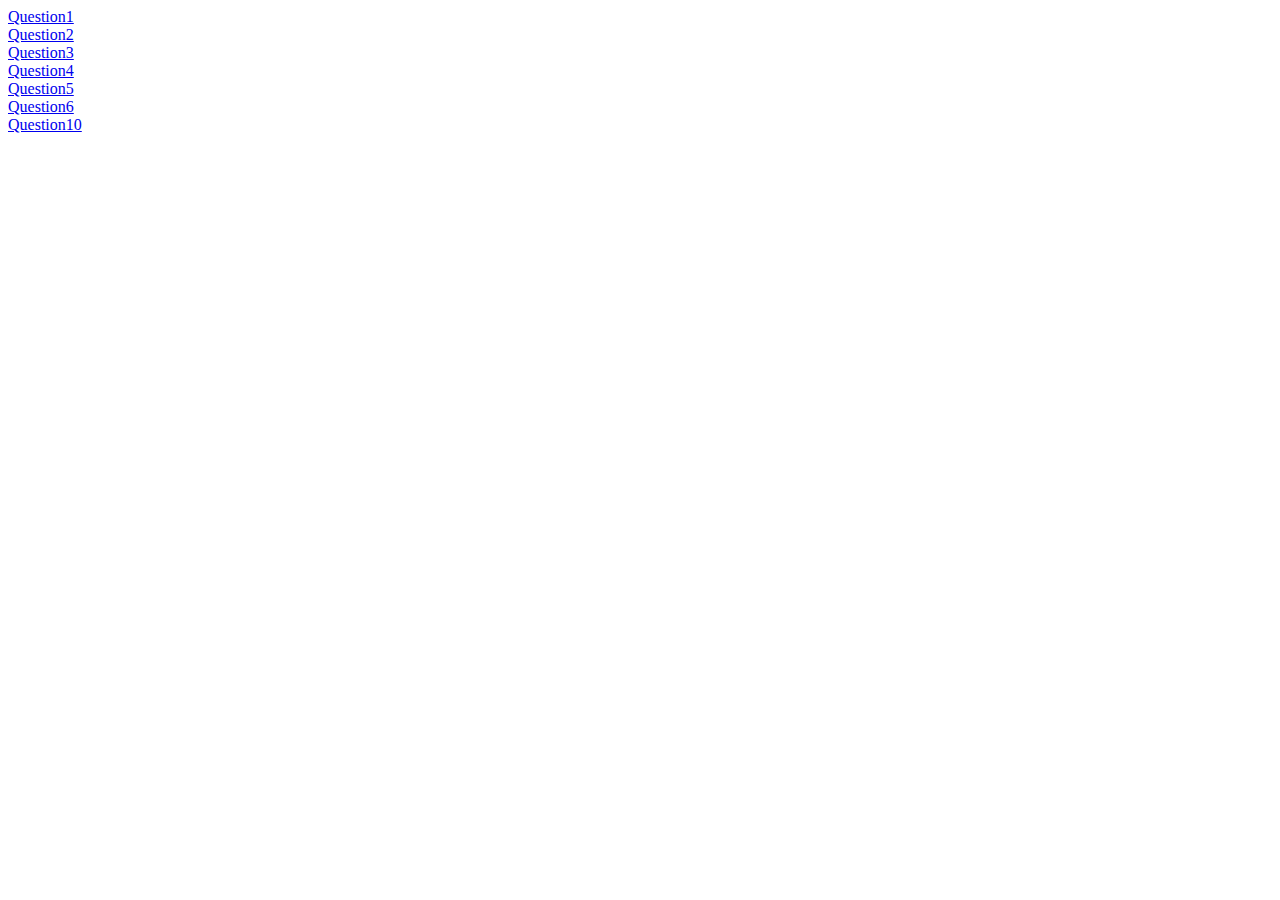
<file: index.html>
<!DOCTYPE html>
<html lang="en">
<head>
    <meta charset="UTF-8">
    <meta http-equiv="X-UA-Compatible" content="IE=edge">
    <meta name="viewport" content="width=device-width, initial-scale=1.0">
    <title>Document</title>
    <a href="1.index.html">Question1</a><br>
    <a href="2.index.html">Question2</a><br>
    <a href="3.index.html">Question3</a><br>
    <a href="4.index.html">Question4</a><br>
    <a href="5.index.html">Question5</a><br>
    <a href="6.index.html">Question6</a><br>
    <a href="10.index.html">Question10</a><br>
</head>
<body>
    
</body>
</html>
</file>
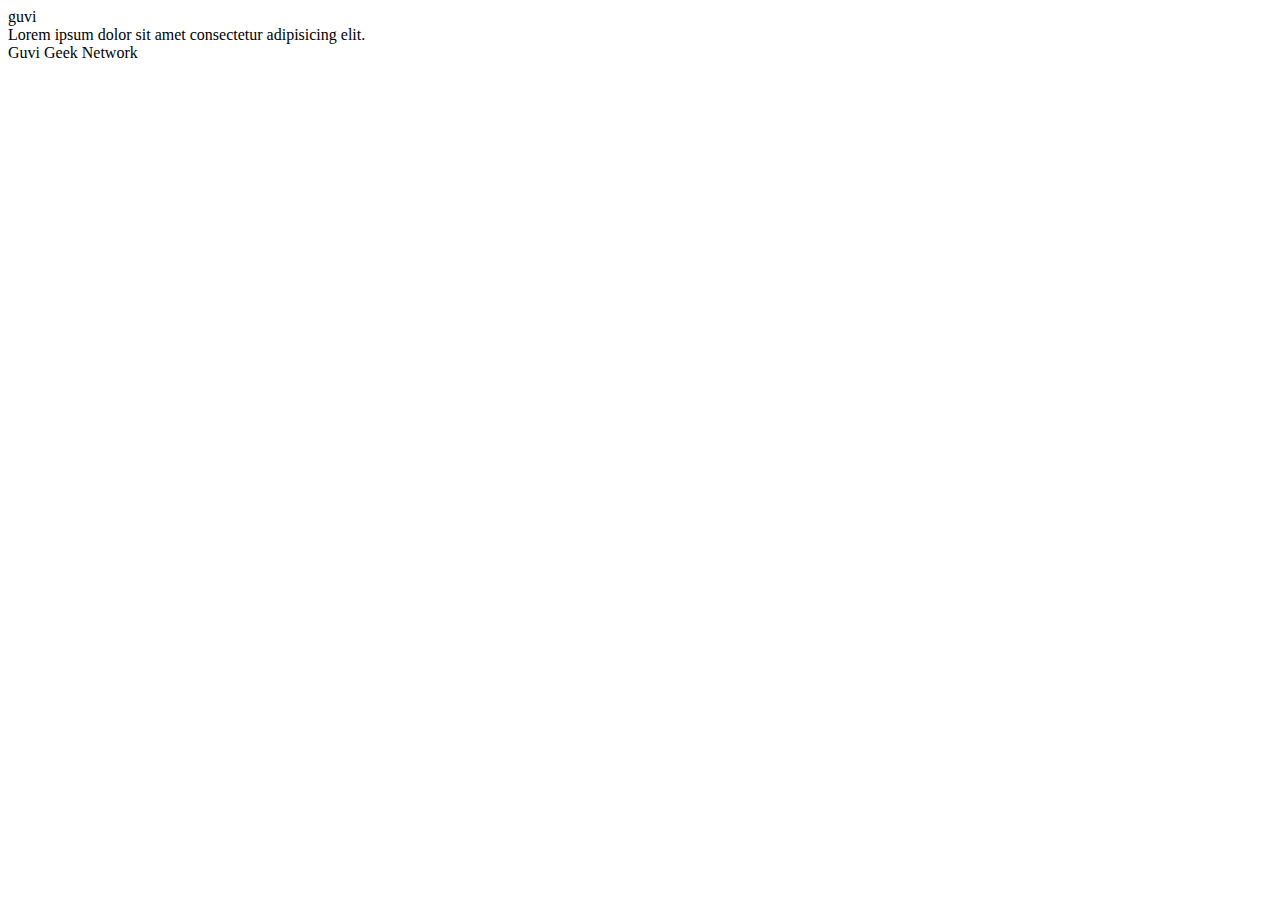
<file: 1.index.html>
<html lang="en">
    <head>
        <title>Document
            
        </title>
    </head>
    <body>
        guvi
    </body>
    <div>
        Lorem ipsum dolor sit amet consectetur adipisicing elit.
        <div>
            <div>
                Guvi Geek Network
            </div>

        </body>
    </html>
</file>
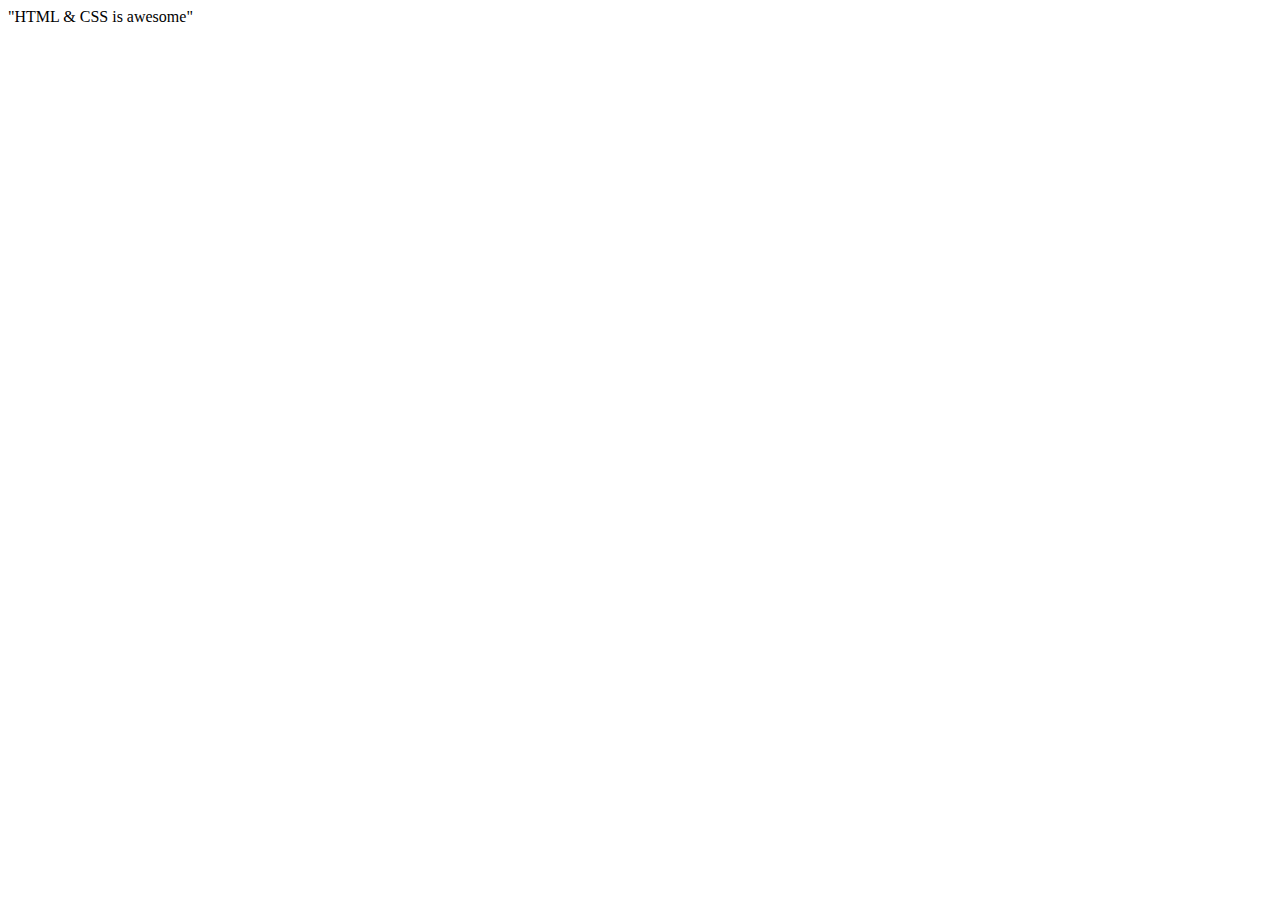
<file: 10.index.html>
<!DOCTYPE html>
<html lang="en">
<head>
    <meta charset="UTF-8">
    <meta http-equiv="X-UA-Compatible" content="IE=edge">
    <meta name="viewport" content="width=device-width, initial-scale=1.0">
    <title>Document</title>
</head>
<body>
    <li>"HTML & CSS is awesome"</li>
</body>
</html>
</file>
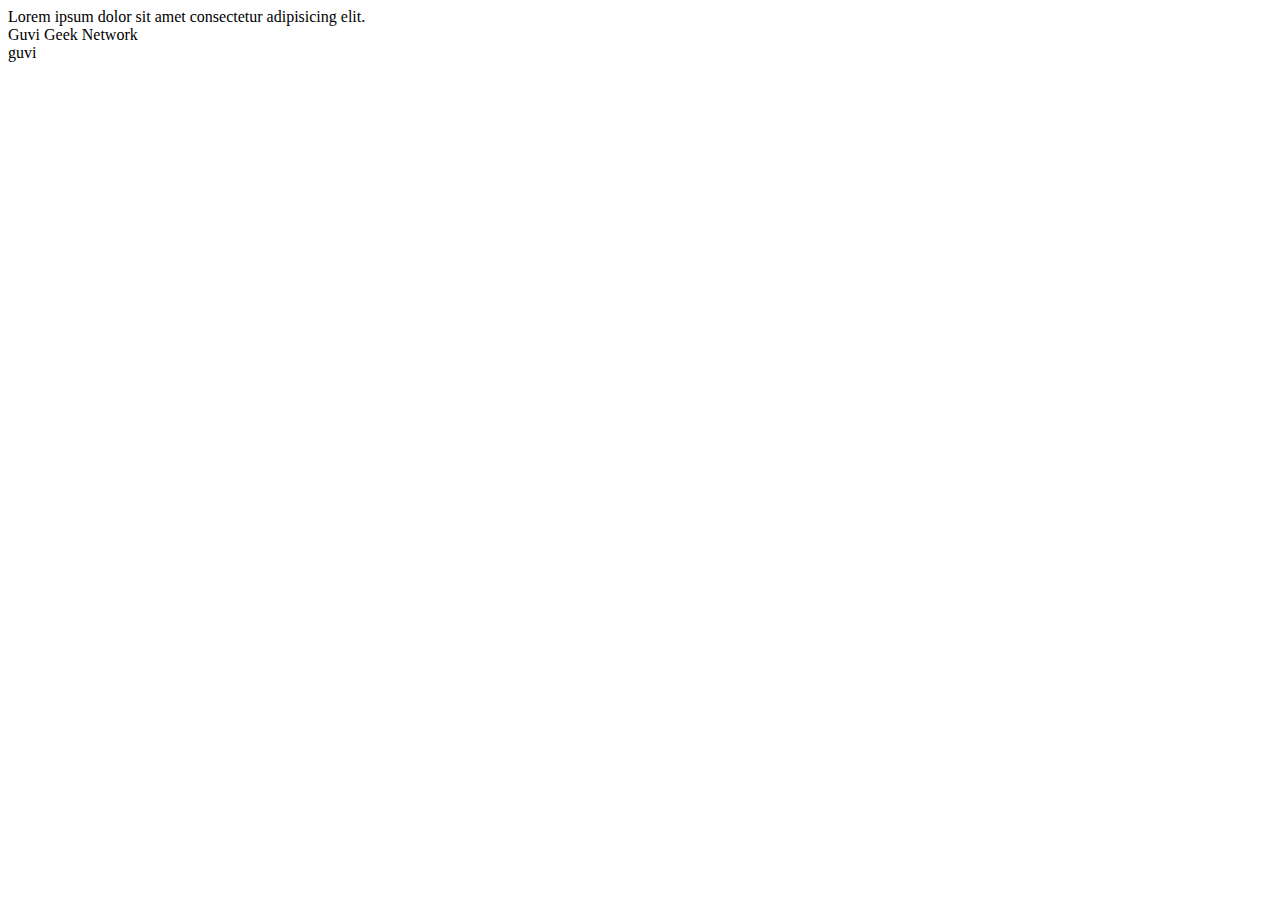
<file: 2.index.html>
<html lang="en">
    <head>
        <title>Document
            
            </title>
    </head>
    <div>
        Lorem ipsum dolor sit amet consectetur adipisicing elit.
        <div>
            <div>
                Guvi Geek Network
            </div>
            <body>
                guvi
        </body>
    </html>
</file>
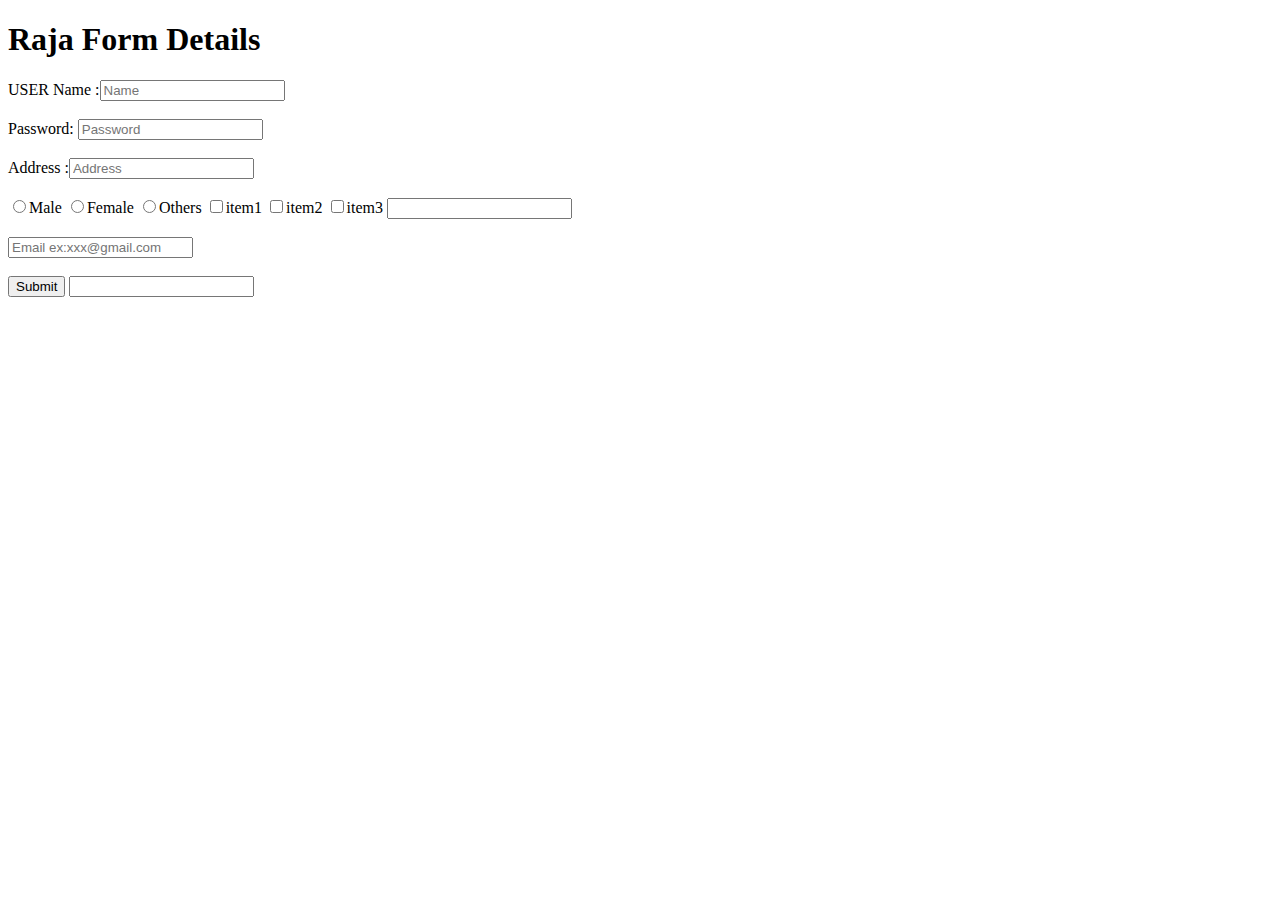
<file: 3.index.html>
<!DOCTYPE html>
<html lang="en">
<head>
    <meta charset="UTF-8">
    <meta http-equiv="X-UA-Compatible" content="IE=edge">
    <meta name="viewport" content="width=device-width, initial-scale=1.0">
    <title>Form</title>
</head>

<h1>Raja Form Details</h1>
<body>
    <form action="">
        USER Name :<input type="text"" placeholder="Name"><br><br>
        Password: <input type="password" placeholder="Password"><br><br>
        Address :<input type="text"" placeholder="Address"><br><br>


        <input type="radio" name="test">Male
        <input type="radio" name="test">Female
        <input type="radio" name="test">Others

        <input type="checkbox">item1
        <input type="checkbox">item2
        <input type="checkbox">item3

        <input typ="date"><br><br>

        <input typ="email" placeholder="Email ex:xxx@gmail.com"><br><br>

        <input type="submit">
        <input type="Number" min="o" max="10" step="1">


    </form>
</body>
</html>
</file>
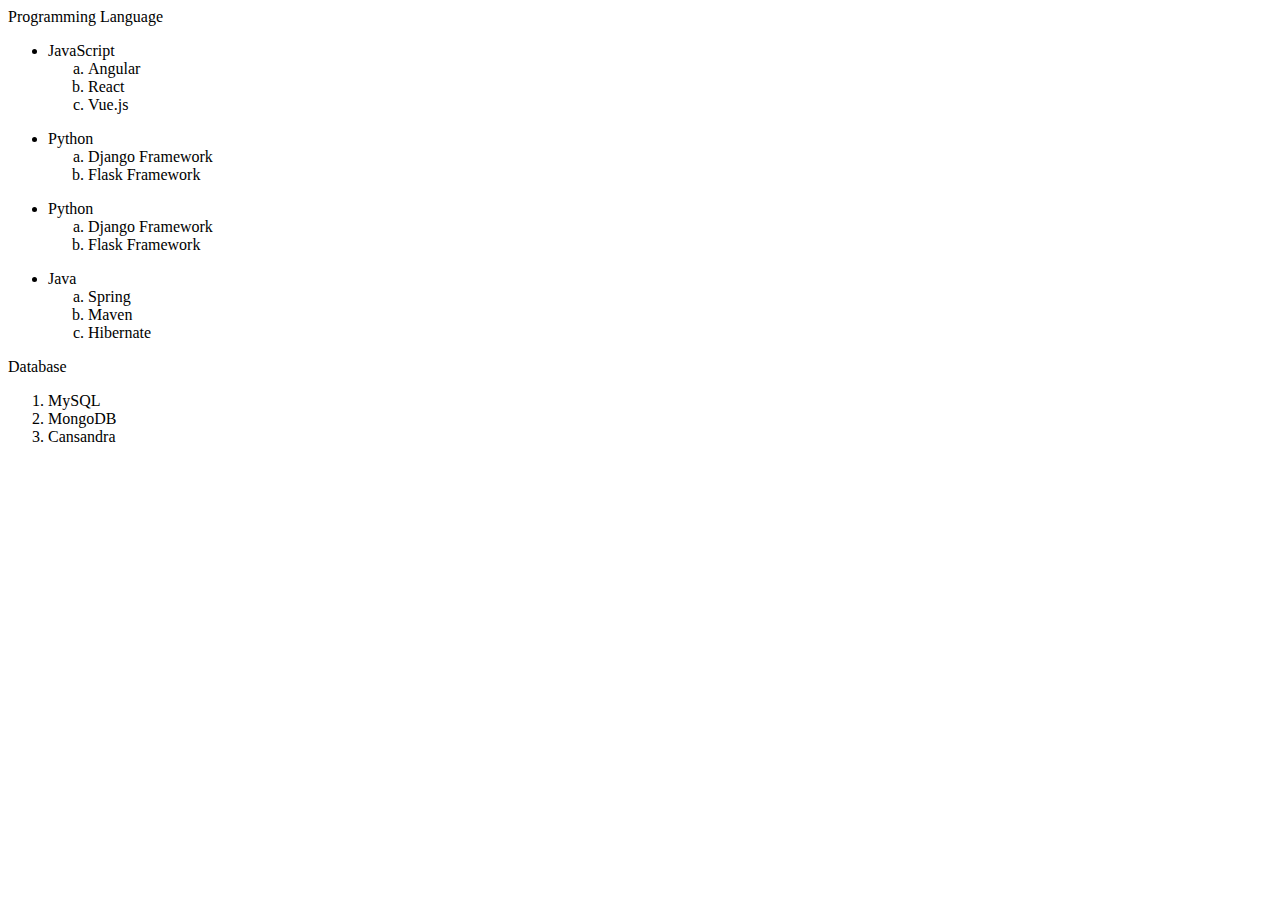
<file: 4.index.html>
<!DOCTYPE html>
<html lang="en">
<head>
    <meta charset="UTF-8">
    <meta http-equiv="X-UA-Compatible" content="IE=edge">
    <meta name="viewport" content="width=device-width, initial-scale=1.0">
    <title>List Tags</title>
</head>
<body>
    <li>Programming Language</li>
    <ul type="">
        <li>JavaScript</li>
        <ol type="a">
            <li>Angular</li>
            <li>React</li>
            <li>Vue.js</li>
        </ol>
    </ul>
    <ul type="">
        <li>Python</li>
        <ol type="a">
            <li>Django Framework</li>
            <li>Flask Framework</li>
        </ol>
    </ul>
    <ul type="">
        <li>Python</li>
        <ol type="a">
            <li>Django Framework</li>
            <li>Flask Framework</li>
        </ol>
    </ul><ul type="">
        <li>Java</li>
        <ol type="a">
            <li>Spring</li>
            <li>Maven</li>
            <li>Hibernate</li>
        </ol>
    </ul>
    <li>Database</li>
    <ol type="">
        <li>MySQL</li>
        <li>MongoDB</li>
        <li>Cansandra</li>
     </ol>
</body>
</html>
</file>
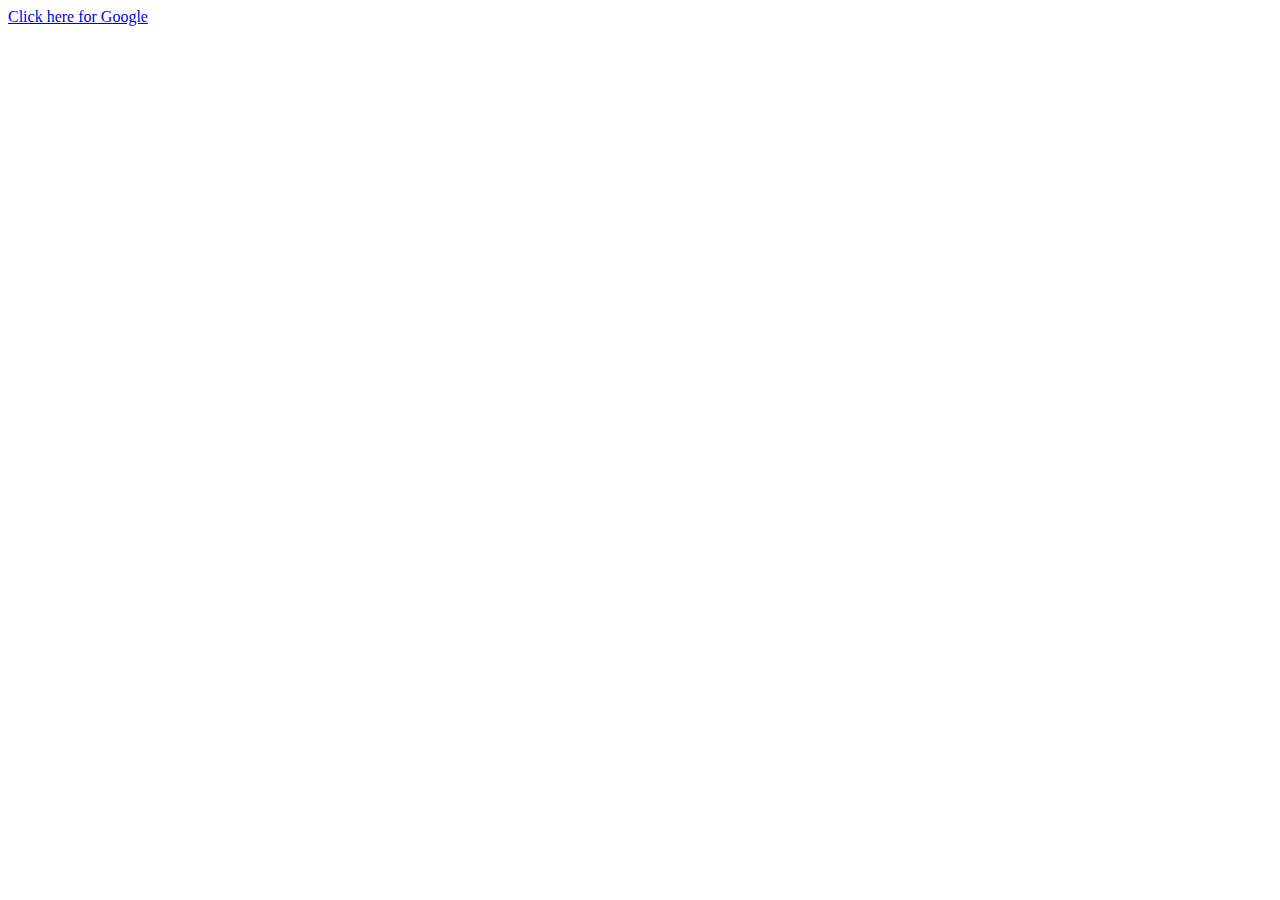
<file: 5.index.html>
<!DOCTYPE html>
<html lang="en">
<head>
    <meta charset="UTF-8">
    <meta http-equiv="X-UA-Compatible" content="IE=edge">
    <meta name="viewport" content="width=device-width, initial-scale=1.0">
    <title>Document</title>
</head>
<body>
    <a href="https://google.com" target="_blank">Click here for Google</a>
</body>
</html>
</file>
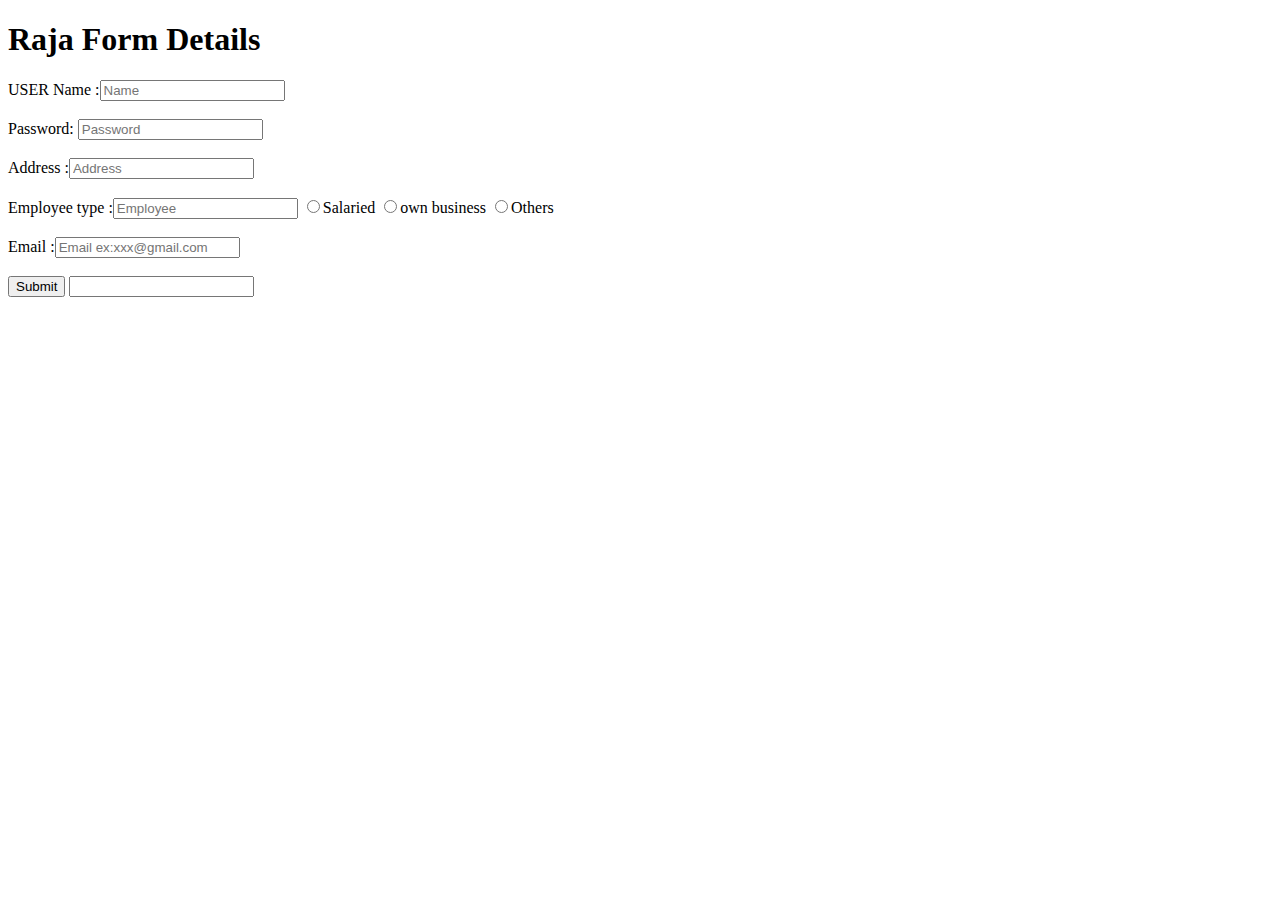
<file: 6.index.html>
<!DOCTYPE html>
<html lang="en">
<head>
    <meta charset="UTF-8">
    <meta http-equiv="X-UA-Compatible" content="IE=edge">
    <meta name="viewport" content="width=device-width, initial-scale=1.0">
    <title>Form</title>
</head>

<h1>Raja Form Details</h1>
<body>
    <form action="">
        USER Name :<input type="text"" placeholder="Name"><br><br>
        Password: <input type="password" placeholder="Password"><br><br>
        Address :<input type="text"" placeholder="Address"><br><br>

        Employee type :<input type="text" placeholder="Employee">
        <input type="radio" name="test">Salaried
        <input type="radio" name="test">own business
        <input type="radio" name="test">Others <br></br>

    

        Email :<input typ="email" placeholder="Email ex:xxx@gmail.com"><br><br>

        <input type="submit">
        <input type="Number" min="o" max="10" step="1">


    </form>
</body>
</html>
</file>
